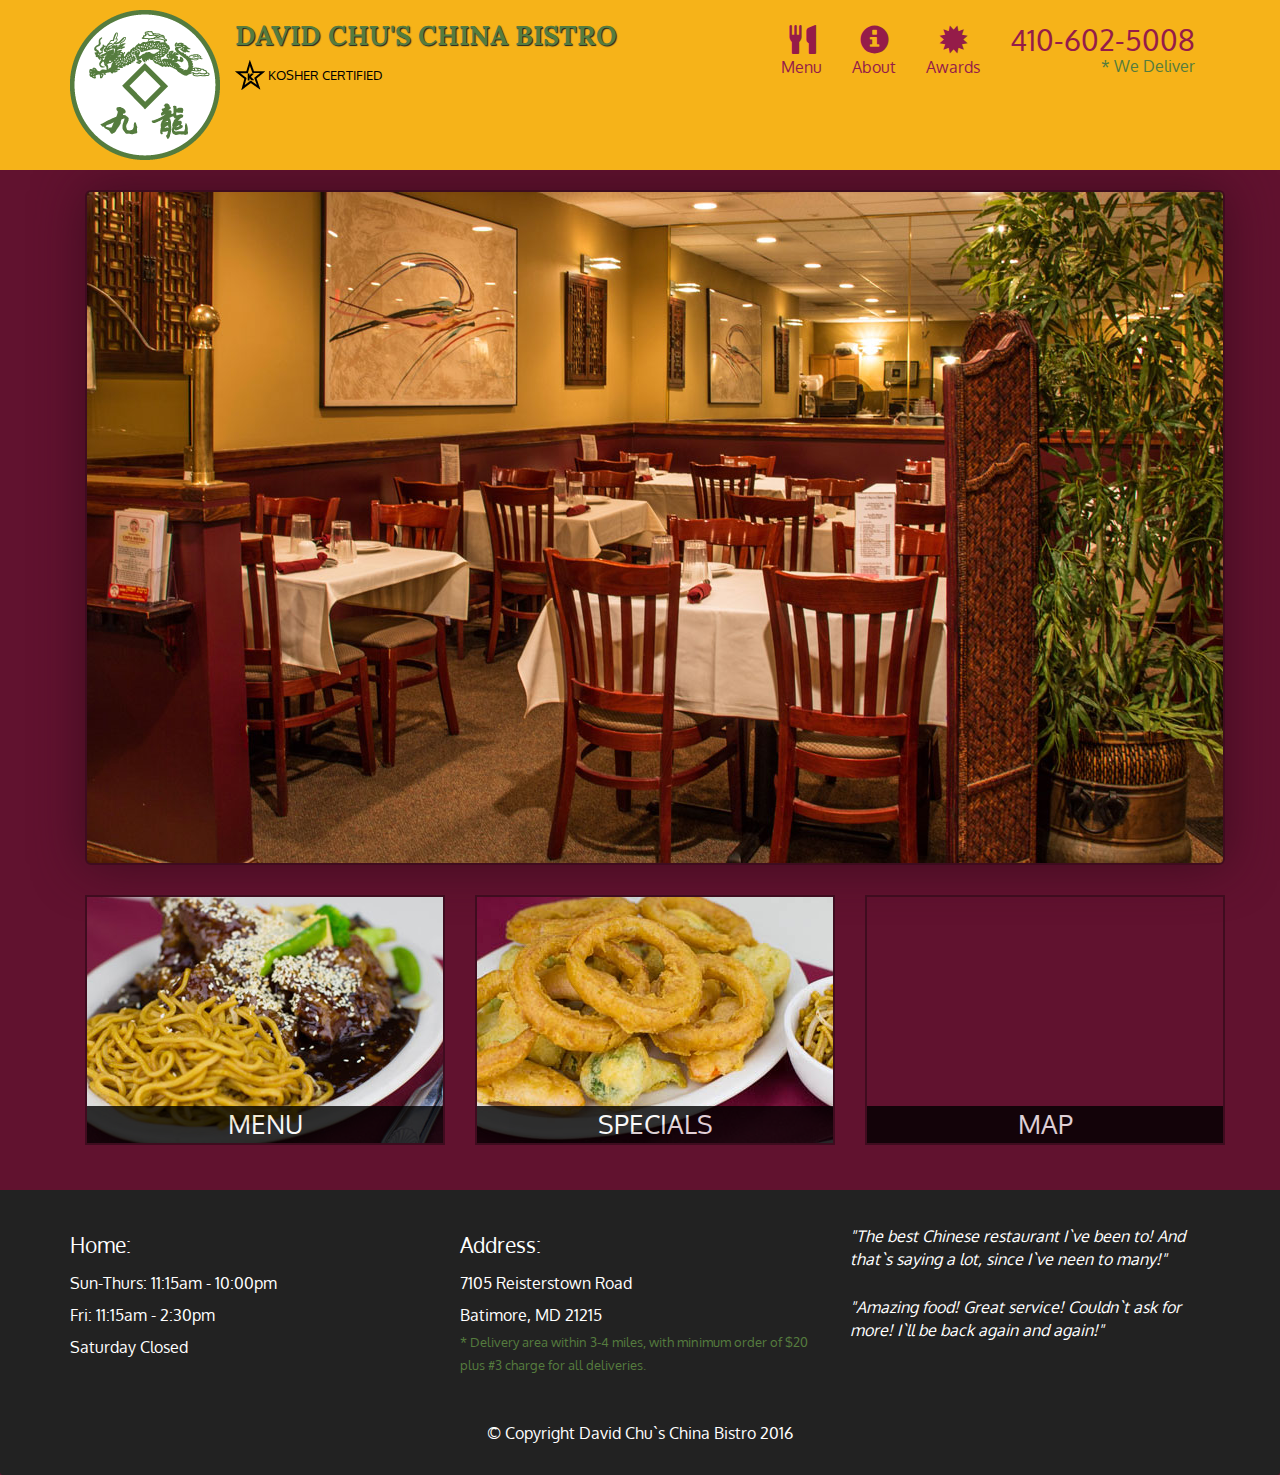
<file: FieldTrip-SPA/index.html>
<!DOCTYPE html>
<html>
    <head>
        <meta charset="utf-8">
        <meta http-equiv="X-UA-Compatible" content="IE=edge">
        <meta name="viewport" content="width=device-width, initial-scale=1">
        <title>David Chu`s China Bistro</title>
        <link href="css/bootstrap.min.css" rel="stylesheet">
        <link href="css/styles.css" rel="stylesheet">
        <link href="https://fonts.googleapis.com/css2?family=Oxygen&display=swap" rel="stylesheet">
        <link href="https://fonts.googleapis.com/css2?family=Lora&display=swap" rel="stylesheet">

    </head>
    <body>
        <header>
            <nav id="header-nav" class="navbar navbar-default">
              <div class="container">
                <div class="navbar-header">
                  <a href="index.html" class="pull-left visible-md visible-lg">
                    <div id="logo-img"></div>
                  </a>
        
                  <div class="navbar-brand">
                    <a href="index.html"><h1>David Chu's China Bistro</h1></a>
                    <p>
                      <img src="images/star-k-logo.png" alt="Kosher certification">
                      <span>Kosher Certified</span>
                    </p>
                  </div>
        
                  <button id="navbarToggle" type="button" class="navbar-toggle collapsed" data-toggle="collapse" data-target="#collapsable-nav" aria-expanded="false">
                    <span class="sr-only">Toggle navigation</span>
                    <span class="icon-bar"></span>
                    <span class="icon-bar"></span>
                    <span class="icon-bar"></span>
                  </button>
                </div>
        
                <div id="collapsable-nav" class="collapse navbar-collapse">
                   <ul id="nav-list" class="nav navbar-nav navbar-right">
                    <li class="visible-xs active">
                      <a href="index.html">
                        <span class="glyphicon glyphicon-home"></span><br class="hidden-xs"> Home</a>
                    </li>
                    <li>
                      <a href="menu-categories.html">
                        <span class="glyphicon glyphicon-cutlery"></span><br class="hidden-xs"> Menu</a>
                    </li>
                    <li>
                      <a href="#">
                        <span class="glyphicon glyphicon-info-sign"></span><br class="hidden-xs"> About</a>
                    </li>
                    <li>
                      <a href="#">
                        <span class="glyphicon glyphicon-certificate"></span><br class="hidden-xs"> Awards</a>
                    </li>
                    <li id="phone" class="hidden-xs">
                      <a href="tel:410-602-5008">
                        <span>410-602-5008</span></a><div>* We Deliver</div>
                    </li>
                  </ul><!-- #nav-list -->
                </div><!-- .collapse .navbar-collapse -->
              </div><!-- .container -->
            </nav><!-- #header-nav -->
          </header>
        <div id="call-btn" class="visible-xs">
            <a class="btn" href="tel:410-602-5008">
                <span class="glyphicon glyphicon-earphone"></span>
                410-602-5008
            </a>
        </div>
        <div id="xs-deliver" class="text-center visible-xs">
            * We Deliver
        </div>
        <!-- End Header -->

        <!-- Main Content -->
        <div id="main-content" class="container"></div>
        <!-- End Main Content -->
        
        <!-- FOOTER -->
        <footer class="panel-footer">
            <div class="container">
                <div class="row">
                    <section id="hours" class="col-sm-4">
                        <span>Home:</span><br>
                        Sun-Thurs: 11:15am - 10:00pm <br>
                        Fri: 11:15am - 2:30pm <br>
                        Saturday Closed
                        <hr class="visible-xs">
                    </section>
                    <section id="address" class="col-sm-4">
                        <span>Address:</span> <br>
                        7105 Reisterstown Road <br>
                        Batimore, MD 21215
                        <p>* Delivery area within 3-4 miles, with minimum order of $20 plus #3 charge for all deliveries.</p>
                        <hr class="visible-xs">
                    </section>
                    <section id="testimonials" class="col-sm-4">
                        <p>&quot;The best Chinese restaurant I`ve been to! And that`s saying a lot, since I`ve neen to many!&quot;</p>
                        <p>&quot;Amazing food! Great service! Couldn`t ask for more! I`ll be back again and again!&quot;</p>
                    </section>
                </div>
                <div class="text-center">&copy; Copyright David Chu`s China Bistro 2016</div>
            </div>
        </footer>
        <!-- END FOOTER -->
        <!-- Scripts -->
        <script src="js/jquery-2.1.4.min.js"></script>
        <script src="js/bootstrap.min.js"></script>
        <script src="js/ajax-utils.js"></script>
        <script src="js/script.js"></script>
    </body>
</html>
</file>
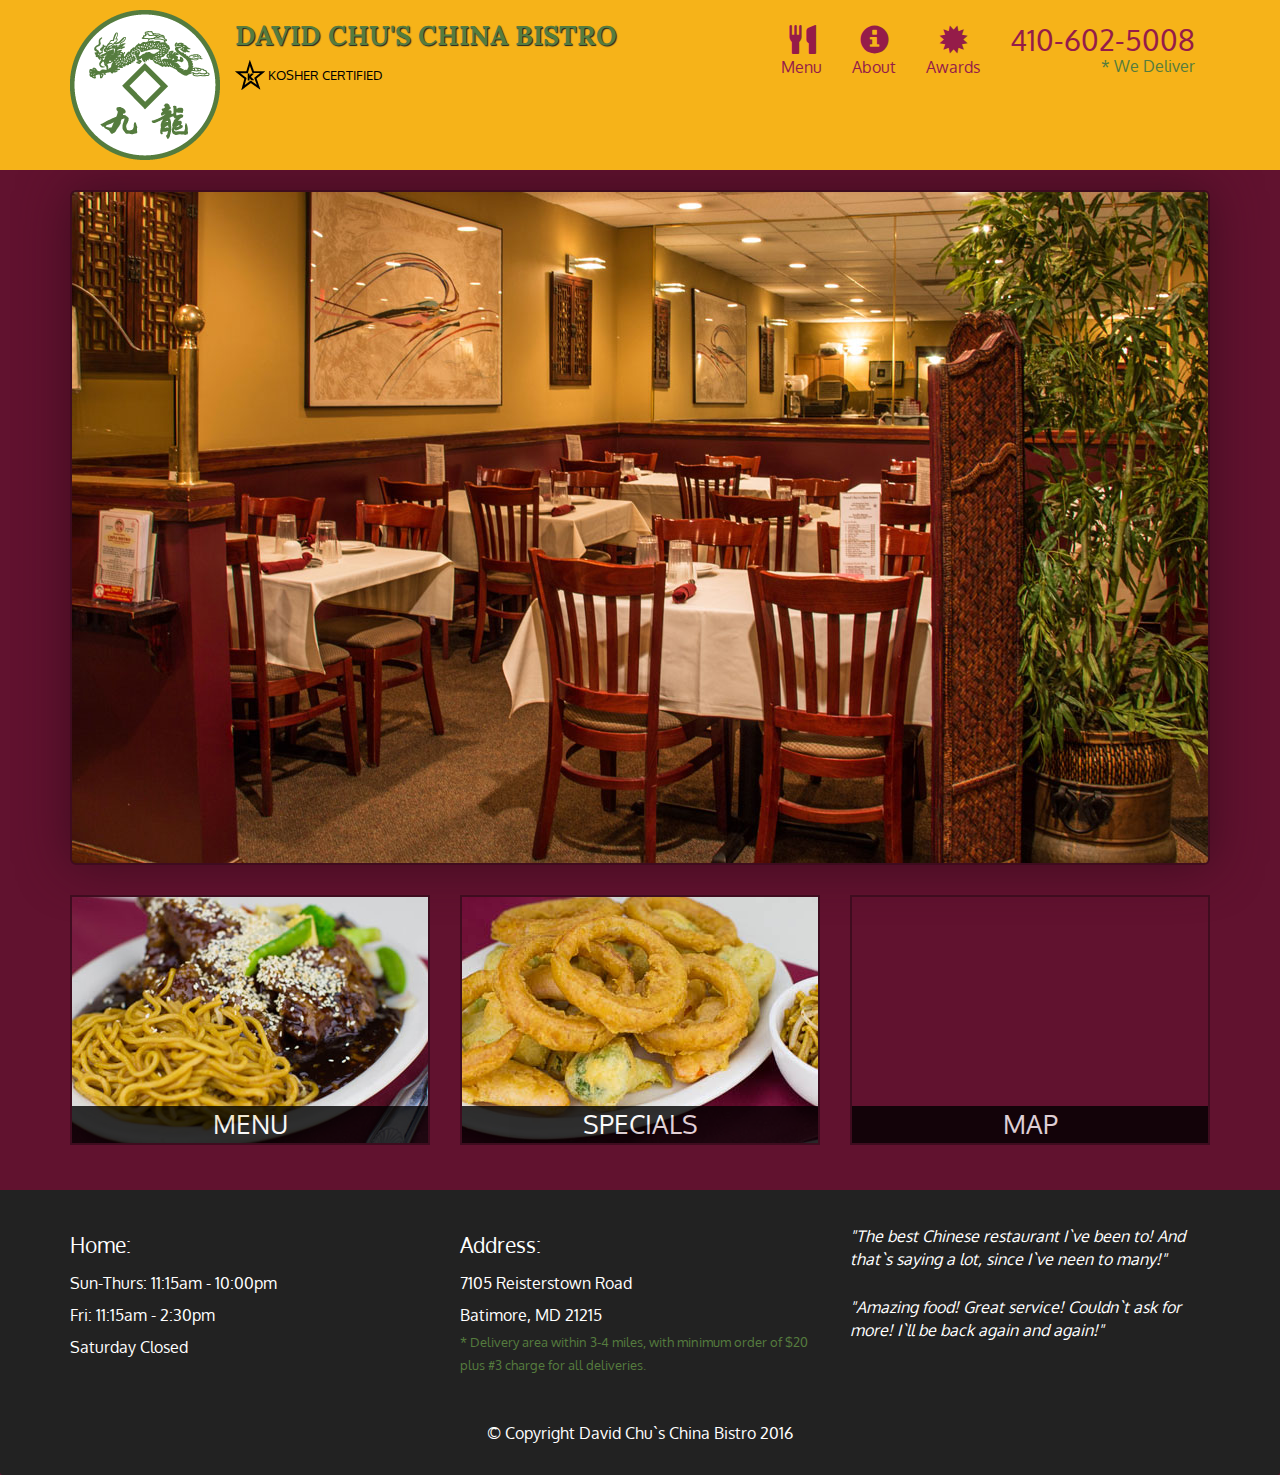
<file: FieldTrip/index.html>
<!DOCTYPE html>
<html>
    <head>
        <meta charset="utf-8">
        <meta http-equiv="X-UA-Compatible" content="IE=edge">
        <meta name="viewport" content="width=device-width, initial-scale=1">
        <title>David Chu`s China Bistro</title>
        <link href="css/bootstrap.min.css" rel="stylesheet">
        <link href="css/styles.css" rel="stylesheet">
        <link href="https://fonts.googleapis.com/css2?family=Oxygen&display=swap" rel="stylesheet">
        <link href="https://fonts.googleapis.com/css2?family=Lora&display=swap" rel="stylesheet">

    </head>
    <body>
        <header>
            <nav id="header-nav" class="navbar navbar-default">
              <div class="container">
                <div class="navbar-header">
                  <a href="index.html" class="pull-left visible-md visible-lg">
                    <div id="logo-img"></div>
                  </a>
        
                  <div class="navbar-brand">
                    <a href="index.html"><h1>David Chu's China Bistro</h1></a>
                    <p>
                      <img src="images/star-k-logo.png" alt="Kosher certification">
                      <span>Kosher Certified</span>
                    </p>
                  </div>
        
                  <button id="navbarToggle" type="button" class="navbar-toggle collapsed" data-toggle="collapse" data-target="#collapsable-nav" aria-expanded="false">
                    <span class="sr-only">Toggle navigation</span>
                    <span class="icon-bar"></span>
                    <span class="icon-bar"></span>
                    <span class="icon-bar"></span>
                  </button>
                </div>
        
                <div id="collapsable-nav" class="collapse navbar-collapse">
                   <ul id="nav-list" class="nav navbar-nav navbar-right">
                    <li class="visible-xs active">
                      <a href="index.html">
                        <span class="glyphicon glyphicon-home"></span><br class="hidden-xs"> Home</a>
                    </li>
                    <li>
                      <a href="menu-categories.html">
                        <span class="glyphicon glyphicon-cutlery"></span><br class="hidden-xs"> Menu</a>
                    </li>
                    <li>
                      <a href="#">
                        <span class="glyphicon glyphicon-info-sign"></span><br class="hidden-xs"> About</a>
                    </li>
                    <li>
                      <a href="#">
                        <span class="glyphicon glyphicon-certificate"></span><br class="hidden-xs"> Awards</a>
                    </li>
                    <li id="phone" class="hidden-xs">
                      <a href="tel:410-602-5008">
                        <span>410-602-5008</span></a><div>* We Deliver</div>
                    </li>
                  </ul><!-- #nav-list -->
                </div><!-- .collapse .navbar-collapse -->
              </div><!-- .container -->
            </nav><!-- #header-nav -->
          </header>
        <div id="call-btn" class="visible-xs">
            <a class="btn" href="tel:410-602-5008">
                <span class="glyphicon glyphicon-earphone"></span>
                410-602-5008
            </a>
        </div>
        <div id="xs-deliver" class="text-center visible-xs">
            * We Deliver
        </div>
        <!-- End Header -->
        <!-- HOME PAGE -->
        <div id="main-content" class="container">
            <div class="jumbotron">
                <img src="images/jumbotron_768.jpg" alt="Picture of restaurant" class="img-responsive visible-xs">
            </div>

            <div class="row" id="home-tiles">
                <div class="col-md-4 col-sm-6 col-xs-12">
                    <a href="menu-categories.html">
                        <div id="menu-tile">
                            <span>Menu</span>
                        </div>
                    </a>
                </div>
                <div class="col-md-4 col-sm-6 col-xs-12">
                    <a href="single-category.html">
                        <div id="specials-tile">
                            <span>Specials</span>
                        </div>
                    </a>
                </div>
                <div class="col-md-4 col-sm-12 col-xs-12">
                    <a href="https://goo.gl/maps/8LwWNCUbVGg2uQcR8" target="_blank">
                        <div id="map-tile">
                            <iframe src="https://www.google.com/maps/embed?pb=!1m18!1m12!1m3!1d12338.70103994156!2d-76.72044286648301!3d39.36358997202102!2m3!1f0!2f0!3f0!3m2!1i1024!2i768!4f13.1!3m3!1m2!1s0x89c81a14e7817803%3A0xab20a0e99daa17ea!2sDavid%20Chu&#39;s%20China%20Bistro!5e0!3m2!1sen!2seg!4v1665821299400!5m2!1sen!2seg" width="100%" height="250" style="border:0;" allowfullscreen="" loading="lazy" referrerpolicy="no-referrer-when-downgrade"></iframe>
                            <span>Map</span>
                        </div>
                    </a>
                </div>
            </div>
        </div>
        <!-- END HOME PAGE -->
        <!-- FOOTER -->
        <footer class="panel-footer">
            <div class="container">
                <div class="row">
                    <section id="hours" class="col-sm-4">
                        <span>Home:</span><br>
                        Sun-Thurs: 11:15am - 10:00pm <br>
                        Fri: 11:15am - 2:30pm <br>
                        Saturday Closed
                        <hr class="visible-xs">
                    </section>
                    <section id="address" class="col-sm-4">
                        <span>Address:</span> <br>
                        7105 Reisterstown Road <br>
                        Batimore, MD 21215
                        <p>* Delivery area within 3-4 miles, with minimum order of $20 plus #3 charge for all deliveries.</p>
                        <hr class="visible-xs">
                    </section>
                    <section id="testimonials" class="col-sm-4">
                        <p>&quot;The best Chinese restaurant I`ve been to! And that`s saying a lot, since I`ve neen to many!&quot;</p>
                        <p>&quot;Amazing food! Great service! Couldn`t ask for more! I`ll be back again and again!&quot;</p>
                    </section>
                </div>
                <div class="text-center">&copy; Copyright David Chu`s China Bistro 2016</div>
            </div>
        </footer>
        <!-- END FOOTER -->
        <!-- Scripts -->
        <script src="js/jquery-2.1.4.min.js"></script>
  <script src="js/bootstrap.min.js"></script>
  <script src="js/script.js"></script>
    </body>
</html>
</file>
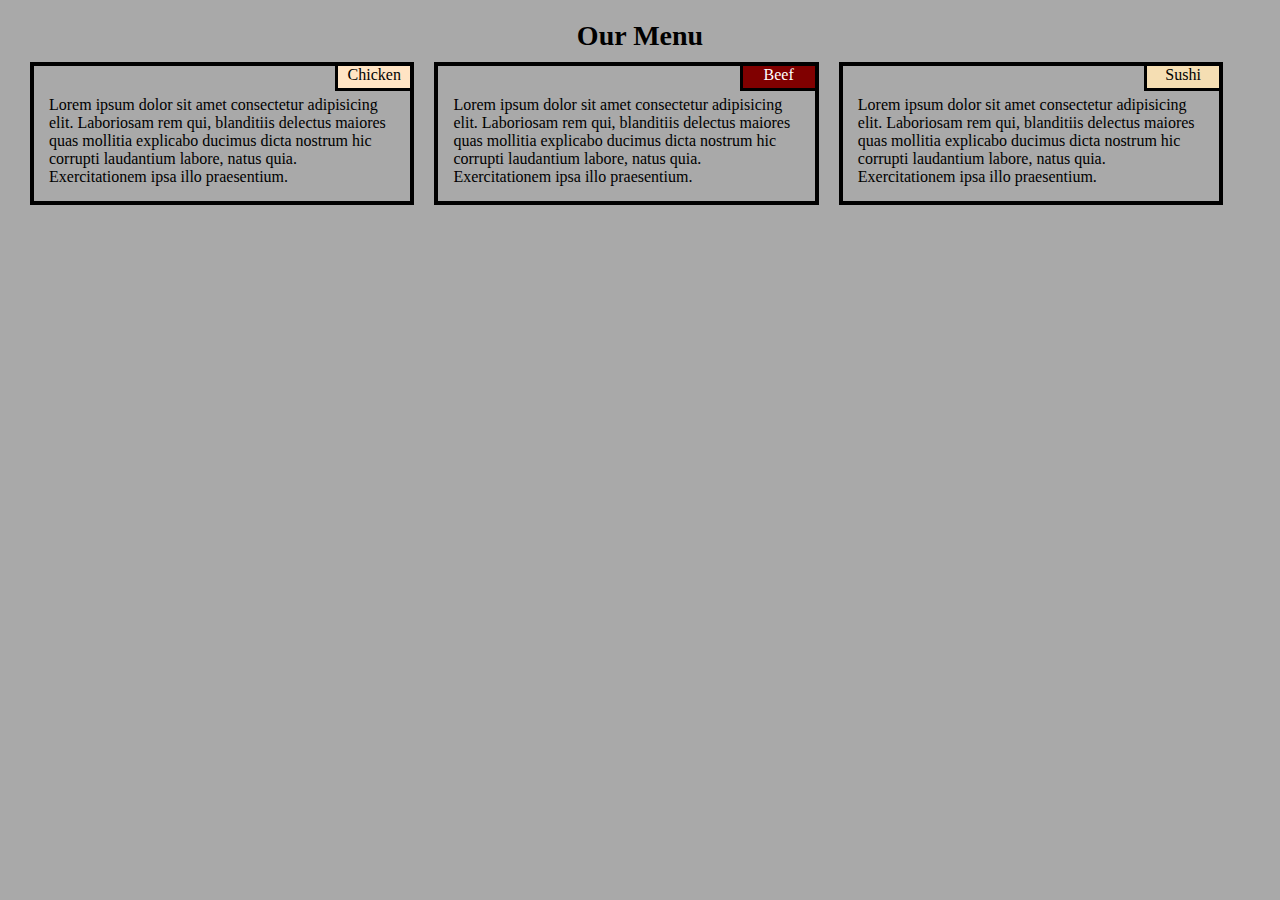
<file: Module2-Solution/index.html>
<!DOCTYPE html>
<html>
    <head>
        <title>Module Two Sol.</title>
        <link href="css/MyStyle.css" rel="stylesheet">

    </head>
    <body>
        <h1>Our Menu</h1>
        <div id="St" class="col-lg-4 col-md-6 col-sm-12">
            <div id="T1" class="SectionTag">Chicken</div>
            <div>Lorem ipsum dolor sit amet consectetur adipisicing elit. Laboriosam rem qui, blanditiis delectus maiores quas mollitia explicabo ducimus dicta nostrum hic corrupti laudantium labore, natus quia. Exercitationem ipsa illo praesentium.</div>
        </div>
        <div id="Nd" class="col-lg-4 col-md-6 col-sm-12">
            <div id="T2" class="SectionTag">Beef</div>
            <div>Lorem ipsum dolor sit amet consectetur adipisicing elit. Laboriosam rem qui, blanditiis delectus maiores quas mollitia explicabo ducimus dicta nostrum hic corrupti laudantium labore, natus quia. Exercitationem ipsa illo praesentium.</div>
        </div>
        <div id="Rd" class="col-lg-4 col-md-12 col-sm-12">
            <div id="T3" class="SectionTag">Sushi</div>
            <div>Lorem ipsum dolor sit amet consectetur adipisicing elit. Laboriosam rem qui, blanditiis delectus maiores quas mollitia explicabo ducimus dicta nostrum hic corrupti laudantium labore, natus quia. Exercitationem ipsa illo praesentium.</div>
        </div>
    </body>
</html>
</file>
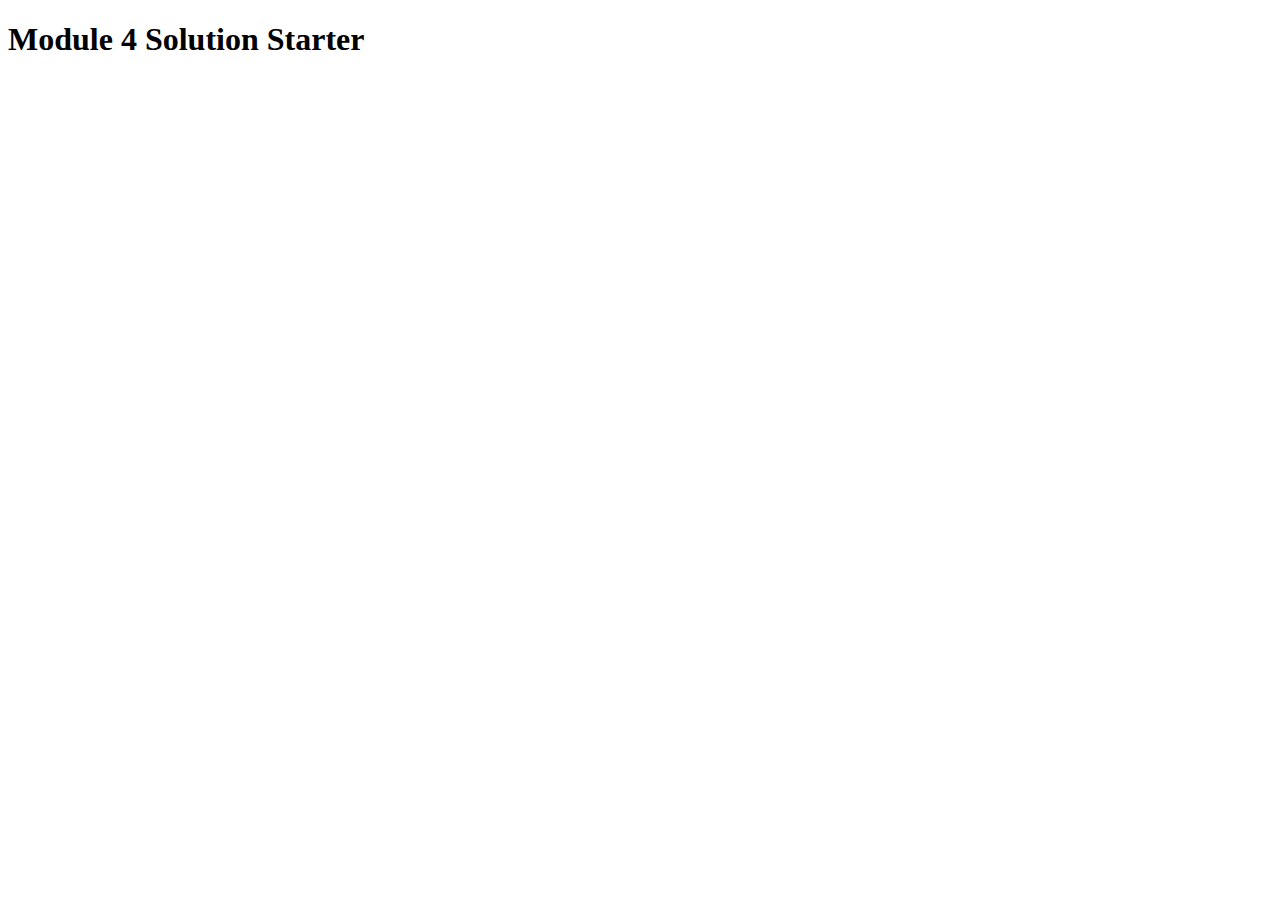
<file: Module4-Solution-Easy/index.html>
<!DOCTYPE html>
<html>
<head>
  <meta charset="utf-8">
  <title>Module 4 Solution Starter</title>
  <script src="SpeakHello.js"></script>
  <script src="SpeakGoodBye.js"></script>
  <script src="script.js"></script>
</head>
<body>
  <h1>Module 4 Solution Starter</h1>
</body>
</html>
</file>
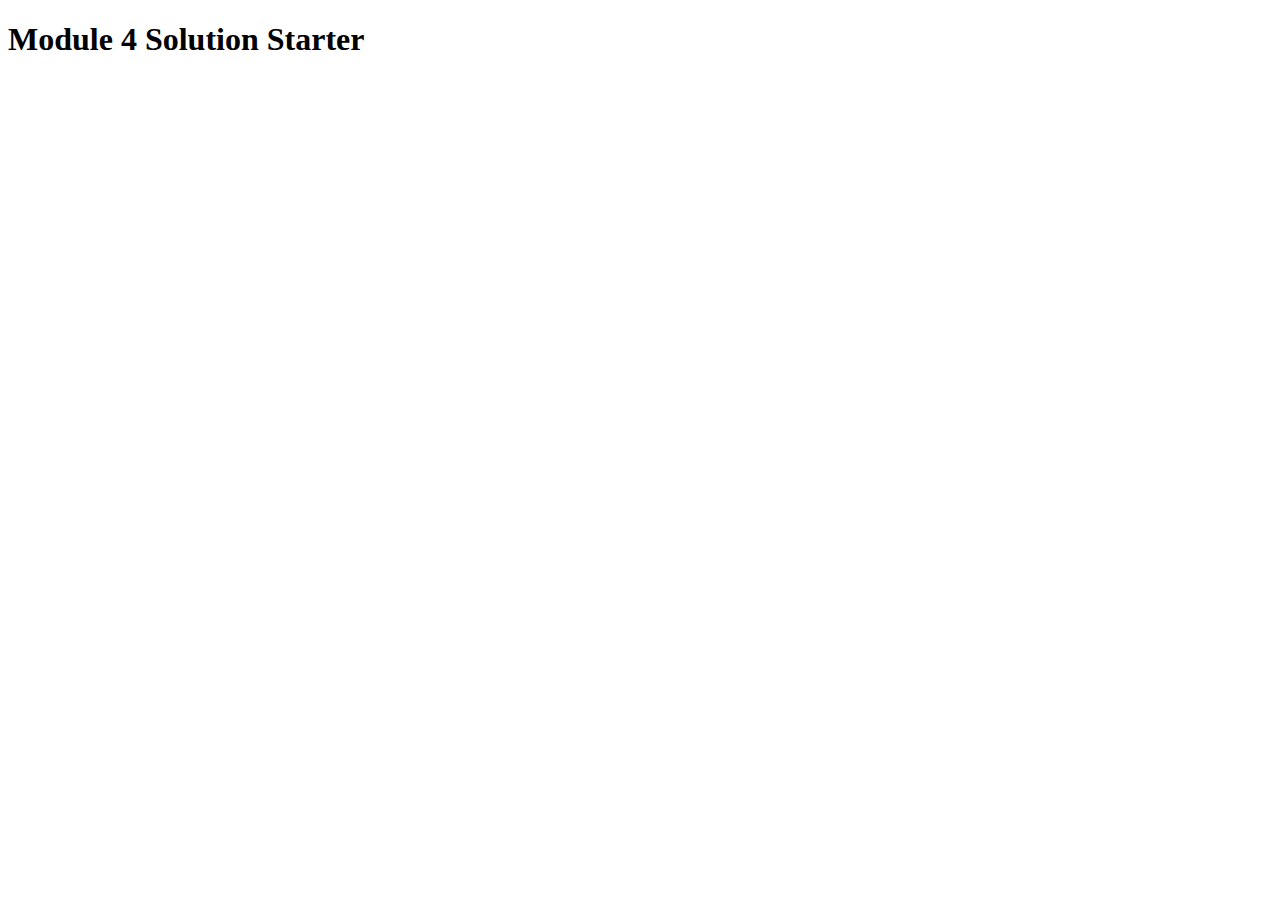
<file: Module4-Solution-Hard/index.html>
<!DOCTYPE html>
<html>
<head>
  <meta charset="utf-8">
  <title>Module 4 Solution Starter</title>
  <script>
    var names = []; // DO NOT REMOVE
  </script>
  <script src="SpeakHello.js"></script>
  <script src="SpeakGoodBye.js"></script>
  <script src="script.js"></script>
</head>
<body>
  <h1>Module 4 Solution Starter</h1>
</body>
</html>
</file>
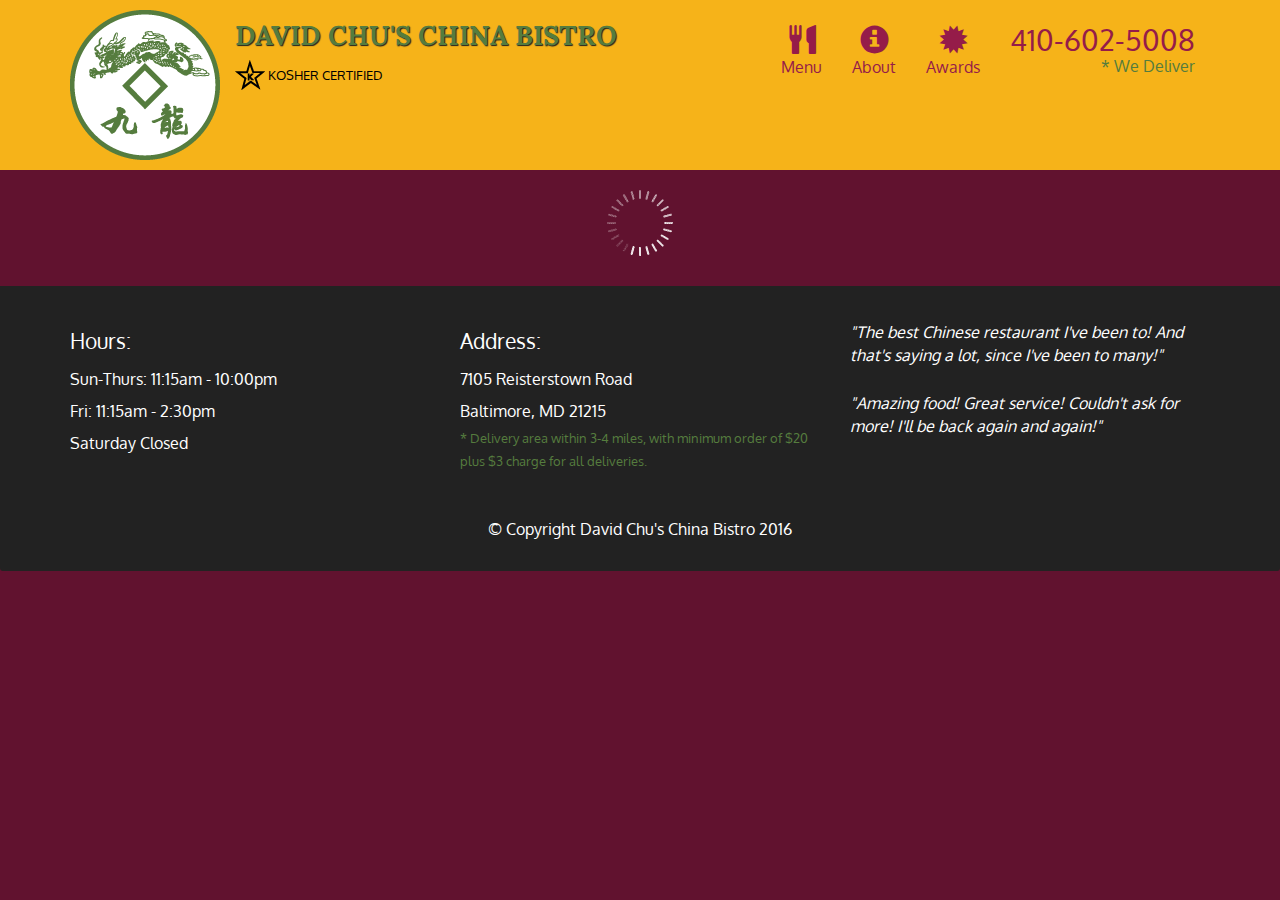
<file: Module5-Solution/index.html>
<!doctype html>
<html lang="en">
  <head>
    <meta charset="utf-8">
    <meta http-equiv="X-UA-Compatible" content="IE=edge">
    <meta name="viewport" content="width=device-width, initial-scale=1">
    <title>David Chu's China Bistro</title>
    <link rel="stylesheet" href="css/bootstrap.min.css">
    <link rel="stylesheet" href="css/styles.css">
    <link href='https://fonts.googleapis.com/css?family=Oxygen:400,300,700' rel='stylesheet' type='text/css'>
    <link href='https://fonts.googleapis.com/css?family=Lora' rel='stylesheet' type='text/css'>
  </head>
<body>
  <header>
    <nav id="header-nav" class="navbar navbar-default">
      <div class="container">
        <div class="navbar-header">
          <a href="index.html" class="pull-left visible-md visible-lg">
            <div id="logo-img" alt="Logo image"></div>
          </a>

          <div class="navbar-brand">
            <a href="index.html"><h1>David Chu's China Bistro</h1></a>
            <p>
              <img src="images/star-k-logo.png" alt="Kosher certification">
              <span>Kosher Certified</span>
            </p>
          </div>

          <button id="navbarToggle" type="button" class="navbar-toggle collapsed" data-toggle="collapse" data-target="#collapsable-nav" aria-expanded="false">
            <span class="sr-only">Toggle navigation</span>
            <span class="icon-bar"></span>
            <span class="icon-bar"></span>
            <span class="icon-bar"></span>
          </button>
        </div>
        
        <div id="collapsable-nav" class="collapse navbar-collapse">
           <ul id="nav-list" class="nav navbar-nav navbar-right">
            <li id="navHomeButton" class="visible-xs active">
              <a href="index.html">
                <span class="glyphicon glyphicon-home"></span> Home</a>
            </li>
            <li id="navMenuButton">
              <a href="#" onclick="$dc.loadMenuCategories();">
                <span class="glyphicon glyphicon-cutlery"></span><br class="hidden-xs"> Menu</a>
            </li>
            <li>
              <a href="#">
                <span class="glyphicon glyphicon-info-sign"></span><br class="hidden-xs"> About</a>
            </li>
            <li>
              <a href="#">
                <span class="glyphicon glyphicon-certificate"></span><br class="hidden-xs"> Awards</a>
            </li>
            <li id="phone" class="hidden-xs">
              <a href="tel:410-602-5008">
                <span>410-602-5008</span></a><div>* We Deliver</div>
            </li>
          </ul><!-- #nav-list -->
        </div><!-- .collapse .navbar-collapse -->
      </div><!-- .container -->
    </nav><!-- #header-nav -->
  </header>

  <div id="call-btn" class="visible-xs">
    <a class="btn" href="tel:410-602-5008">
    <span class="glyphicon glyphicon-earphone"></span>
    410-602-5008
    </a>
  </div>
  <div id="xs-deliver" class="text-center visible-xs">* We Deliver</div>

  <div id="main-content" class="container"></div>

  <footer class="panel-footer">
    <div class="container">
      <div class="row">
        <section id="hours" class="col-sm-4">
          <span>Hours:</span><br>
          Sun-Thurs: 11:15am - 10:00pm<br>
          Fri: 11:15am - 2:30pm<br>
          Saturday Closed
          <hr class="visible-xs">
        </section>
        <section id="address" class="col-sm-4">
          <span>Address:</span><br>
          7105 Reisterstown Road<br>
          Baltimore, MD 21215
          <p>* Delivery area within 3-4 miles, with minimum order of $20 plus $3 charge for all deliveries.</p>
          <hr class="visible-xs">
        </section>
        <section id="testimonials" class="col-sm-4">
          <p>"The best Chinese restaurant I've been to! And that's saying a lot, since I've been to many!"</p>
          <p>"Amazing food! Great service! Couldn't ask for more! I'll be back again and again!"</p>
        </section>
      </div>
      <div class="text-center">&copy; Copyright David Chu's China Bistro 2016</div>
    </div>
  </footer>

  <!-- jQuery (Bootstrap JS plugins depend on it) -->
  <script src="js/jquery-2.1.4.min.js"></script>
  <script src="js/bootstrap.min.js"></script>
  <script src="js/ajax-utils.js"></script>
  <script src="js/script.js"></script>
</body>
</html>
</file>
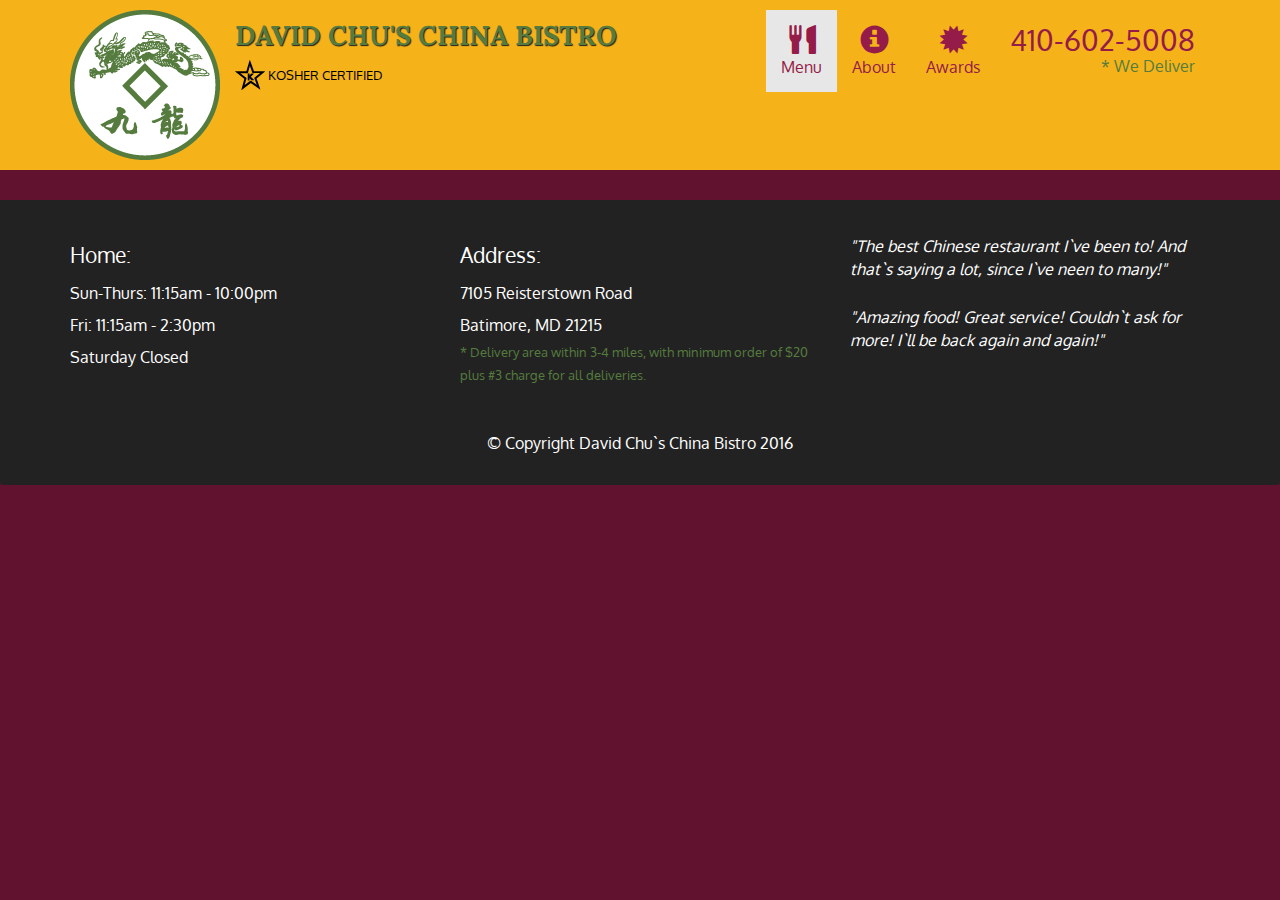
<file: FieldTrip-SPA/menu-categories.html>
<!DOCTYPE html>
<html>
    <head>
        <meta charset="utf-8">
        <meta http-equiv="X-UA-Compatible" content="IE=edge">
        <meta name="viewport" content="width=device-width, initial-scale=1">
        <title>David Chu`s China Bistro</title>
        <link href="css/bootstrap.min.css" rel="stylesheet">
        <link href="css/styles.css" rel="stylesheet">
        <link href="https://fonts.googleapis.com/css2?family=Oxygen&display=swap" rel="stylesheet">
        <link href="https://fonts.googleapis.com/css2?family=Lora&display=swap" rel="stylesheet">

    </head>
    <body>
        <header>
            <nav id="header-nav" class="navbar navbar-default">
              <div class="container">
                <div class="navbar-header">
                  <a href="index.html" class="pull-left visible-md visible-lg">
                    <div id="logo-img"></div>
                  </a>
        
                  <div class="navbar-brand">
                    <a href="index.html"><h1>David Chu's China Bistro</h1></a>
                    <p>
                      <img src="images/star-k-logo.png" alt="Kosher certification">
                      <span>Kosher Certified</span>
                    </p>
                  </div>
        
                  <button id="navbarToggle" type="button" class="navbar-toggle collapsed" data-toggle="collapse" data-target="#collapsable-nav" aria-expanded="false">
                    <span class="sr-only">Toggle navigation</span>
                    <span class="icon-bar"></span>
                    <span class="icon-bar"></span>
                    <span class="icon-bar"></span>
                  </button>
                </div>
        
                <div id="collapsable-nav" class="collapse navbar-collapse">
                   <ul id="nav-list" class="nav navbar-nav navbar-right">
                    <li class="visible-xs">
                      <a href="index.html">
                        <span class="glyphicon glyphicon-home"></span><br class="hidden-xs"> Home</a>
                    </li>
                    <li class="active">
                      <a href="menu-categories.html">
                        <span class="glyphicon glyphicon-cutlery"></span><br class="hidden-xs"> Menu</a>
                    </li>
                    <li>
                      <a href="#">
                        <span class="glyphicon glyphicon-info-sign"></span><br class="hidden-xs"> About</a>
                    </li>
                    <li>
                      <a href="#">
                        <span class="glyphicon glyphicon-certificate"></span><br class="hidden-xs"> Awards</a>
                    </li>
                    <li id="phone" class="hidden-xs">
                      <a href="tel:410-602-5008">
                        <span>410-602-5008</span></a><div>* We Deliver</div>
                    </li>
                  </ul><!-- #nav-list -->
                </div><!-- .collapse .navbar-collapse -->
              </div><!-- .container -->
            </nav><!-- #header-nav -->
          </header>
        <div id="call-btn" class="visible-xs">
            <a class="btn" href="tel:410-602-5008">
                <span class="glyphicon glyphicon-earphone"></span>
                410-602-5008
            </a>
        </div>
        <div id="xs-deliver" class="text-center visible-xs">
            * We Deliver
        </div>
        <!-- End Header -->
        
        <!-- FOOTER -->
        <footer class="panel-footer">
            <div class="container">
                <div class="row">
                    <section id="hours" class="col-sm-4">
                        <span>Home:</span><br>
                        Sun-Thurs: 11:15am - 10:00pm <br>
                        Fri: 11:15am - 2:30pm <br>
                        Saturday Closed
                        <hr class="visible-xs">
                    </section>
                    <section id="address" class="col-sm-4">
                        <span>Address:</span> <br>
                        7105 Reisterstown Road <br>
                        Batimore, MD 21215
                        <p>* Delivery area within 3-4 miles, with minimum order of $20 plus #3 charge for all deliveries.</p>
                        <hr class="visible-xs">
                    </section>
                    <section id="testimonials" class="col-sm-4">
                        <p>&quot;The best Chinese restaurant I`ve been to! And that`s saying a lot, since I`ve neen to many!&quot;</p>
                        <p>&quot;Amazing food! Great service! Couldn`t ask for more! I`ll be back again and again!&quot;</p>
                    </section>
                </div>
                <div class="text-center">&copy; Copyright David Chu`s China Bistro 2016</div>
            </div>
        </footer>
        <!-- END FOOTER -->
        <!-- Scripts -->
        <script src="js/jquery-2.1.4.min.js"></script>
  <script src="js/bootstrap.min.js"></script>
  <script src="js/script.js"></script>
    </body>
</html>
</file>
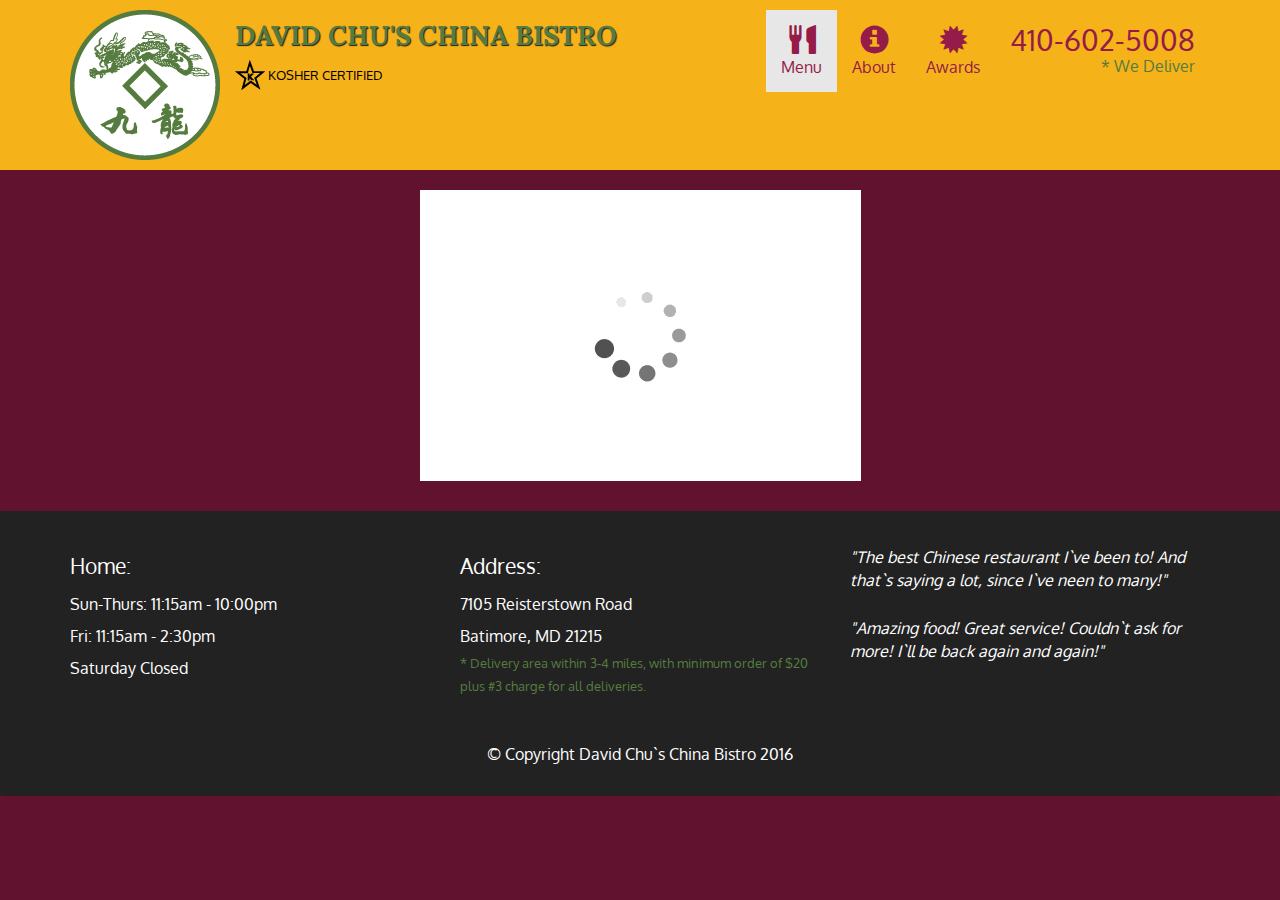
<file: FieldTrip-SPA/single-category.html>
<!DOCTYPE html>
<html>
    <head>
        <meta charset="utf-8">
        <meta http-equiv="X-UA-Compatible" content="IE=edge">
        <meta name="viewport" content="width=device-width, initial-scale=1">
        <title>David Chu`s China Bistro</title>
        <link href="css/bootstrap.min.css" rel="stylesheet">
        <link href="css/styles.css" rel="stylesheet">
        <link href="https://fonts.googleapis.com/css2?family=Oxygen&display=swap" rel="stylesheet">
        <link href="https://fonts.googleapis.com/css2?family=Lora&display=swap" rel="stylesheet">

    </head>
    <body>
        <header>
            <nav id="header-nav" class="navbar navbar-default">
              <div class="container">
                <div class="navbar-header">
                  <a href="index.html" class="pull-left visible-md visible-lg">
                    <div id="logo-img"></div>
                  </a>
        
                  <div class="navbar-brand">
                    <a href="index.html"><h1>David Chu's China Bistro</h1></a>
                    <p>
                      <img src="images/star-k-logo.png" alt="Kosher certification">
                      <span>Kosher Certified</span>
                    </p>
                  </div>
        
                  <button id="navbarToggle" type="button" class="navbar-toggle collapsed" data-toggle="collapse" data-target="#collapsable-nav" aria-expanded="false">
                    <span class="sr-only">Toggle navigation</span>
                    <span class="icon-bar"></span>
                    <span class="icon-bar"></span>
                    <span class="icon-bar"></span>
                  </button>
                </div>
        
                <div id="collapsable-nav" class="collapse navbar-collapse">
                   <ul id="nav-list" class="nav navbar-nav navbar-right">
                    <li class="visible-xs">
                      <a href="index.html">
                        <span class="glyphicon glyphicon-home"></span><br class="hidden-xs"> Home</a>
                    </li>
                    <li class="active">
                      <a href="menu-categories.html">
                        <span class="glyphicon glyphicon-cutlery"></span><br class="hidden-xs"> Menu</a>
                    </li>
                    <li>
                      <a href="#">
                        <span class="glyphicon glyphicon-info-sign"></span><br class="hidden-xs"> About</a>
                    </li>
                    <li>
                      <a href="#">
                        <span class="glyphicon glyphicon-certificate"></span><br class="hidden-xs"> Awards</a>
                    </li>
                    <li id="phone" class="hidden-xs">
                      <a href="tel:410-602-5008">
                        <span>410-602-5008</span></a><div>* We Deliver</div>
                    </li>
                  </ul><!-- #nav-list -->
                </div><!-- .collapse .navbar-collapse -->
              </div><!-- .container -->
            </nav><!-- #header-nav -->
          </header>
        <div id="call-btn" class="visible-xs">
            <a class="btn" href="tel:410-602-5008">
                <span class="glyphicon glyphicon-earphone"></span>
                410-602-5008
            </a>
        </div>
        <div id="xs-deliver" class="text-center visible-xs">
            * We Deliver
        </div>
        <!-- End Header -->
        <!-- HOME PAGE -->
        <div id="main-content" class="container">
          <h2 id="menu-categories-title" class="text-center">
            Lunch Menu
          </h2>
          <div class="text-center">
            Lunch will not served until after 1pm.
          </div>
          <section class="row">
            <div class="menu-item-tile col-md-6">
              <div class="row">
                <div class="col-sm-5">
                  <div class="menu-item-photo">
                    <div>D01</div>
                    <img class="img-responsive" src="images/menu/B/B-1.jpg" alt="Item" width="250" height="150">
                  </div>
                  <div class="menu-item-price">$10.95 <span>(pint)</span> $14.95 <span>(quart)</span></div>
                </div>
                <div class="menu-item-discription col-sm-7">
                  <h3 class="menu-item-title">Veal With Mixed Vegetables</h3>
                  <p class="menu-item-details">Lorem ipsum, dolor sit amet consectetur adipisicing elit. Expedita a necessitatibus earum placeat error accusamus quas eaque, in voluptate dolor modi eum vitae, voluptates suscipit! Aspernatur aliquid officiis magni quisquam.</p>
                </div>
              </div>
              <hr class="visible-xs">
            </div>

            <div class="menu-item-tile col-md-6">
              <div class="row">
                <div class="col-sm-5">
                  <div class="menu-item-photo">
                    <div>D02</div>
                    <img class="img-responsive" src="images/menu/B/B-1.jpg" alt="Item" width="250" height="150">
                  </div>
                  <div class="menu-item-price">$10.95 <span>(pint)</span> $14.95 <span>(quart)</span></div>
                </div>
                <div class="menu-item-discription col-sm-7">
                  <h3 class="menu-item-title">Veal With Mixed Vegetables</h3>
                  <p class="menu-item-details">Lorem ipsum, dolor sit amet consectetur adipisicing elit. Expedita a necessitatibus earum placeat error accusamus quas eaque, in voluptate dolor modi eum vitae, voluptates suscipit! Aspernatur aliquid officiis magni quisquam.</p>
                </div>
              </div>
              <hr class="visible-xs">
            </div>
            
            <div class="clearfix visible-md-block visisble-lg-block"></div>

            <div class="menu-item-tile col-md-6">
              <div class="row">
                <div class="col-sm-5">
                  <div class="menu-item-photo">
                    <div>D03</div>
                    <img class="img-responsive" src="images/menu/B/B-1.jpg" alt="Item" width="250" height="150">
                  </div>
                  <div class="menu-item-price">$10.95 <span>(pint)</span> $14.95 <span>(quart)</span></div>
                </div>
                <div class="menu-item-discription col-sm-7">
                  <h3 class="menu-item-title">Veal With Mixed Vegetables</h3>
                  <p class="menu-item-details">Lorem ipsum, dolor sit amet consectetur adipisicing elit. Expedita a necessitatibus earum placeat error accusamus quas eaque, in voluptate dolor modi eum vitae, voluptates suscipit! Aspernatur aliquid officiis magni quisquam.</p>
                </div>
              </div>
              <hr class="visible-xs">
            </div>
            <div class="menu-item-tile col-md-6">
              <div class="row">
                <div class="col-sm-5">
                  <div class="menu-item-photo">
                    <div>D04</div>
                    <img class="img-responsive" src="images/menu/B/B-1.jpg" alt="Item" width="250" height="150">
                  </div>
                  <div class="menu-item-price">$10.95 <span>(pint)</span> $14.95 <span>(quart)</span></div>
                </div>
                <div class="menu-item-discription col-sm-7">
                  <h3 class="menu-item-title">Veal With Mixed Vegetables</h3>
                  <p class="menu-item-details">Lorem ipsum, dolor sit amet consectetur adipisicing elit. Expedita a necessitatibus earum placeat error accusamus quas eaque, in voluptate dolor modi eum vitae, voluptates suscipit! Aspernatur aliquid officiis magni quisquam.</p>
                </div>
              </div>
              <hr class="visible-xs">
            </div>
            <div class="clearfix visible-md-block visisble-lg-block"></div>


            <div class="menu-item-tile col-md-6">
              <div class="row">
                <div class="col-sm-5">
                  <div class="menu-item-photo">
                    <div>D05</div>
                    <img class="img-responsive" src="images/menu/B/B-1.jpg" alt="Item" width="250" height="150">
                  </div>
                  <div class="menu-item-price">$10.95 <span>(pint)</span> $14.95 <span>(quart)</span></div>
                </div>
                <div class="menu-item-discription col-sm-7">
                  <h3 class="menu-item-title">Veal With Mixed Vegetables</h3>
                  <p class="menu-item-details">Lorem ipsum, dolor sit amet consectetur adipisicing elit. Expedita a necessitatibus earum placeat error accusamus quas eaque, in voluptate dolor modi eum vitae, voluptates suscipit! Aspernatur aliquid officiis magni quisquam.</p>
                </div>
              </div>
              <hr class="visible-xs">
            </div>
            <div class="menu-item-tile col-md-6">
              <div class="row">
                <div class="col-sm-5">
                  <div class="menu-item-photo">
                    <div>D06</div>
                    <img class="img-responsive" src="images/menu/B/B-1.jpg" alt="Item" width="250" height="150">
                  </div>
                  <div class="menu-item-price">$10.95 <span>(pint)</span> $14.95 <span>(quart)</span></div>
                </div>
                <div class="menu-item-discription col-sm-7">
                  <h3 class="menu-item-title">Veal With Mixed Vegetables</h3>
                  <p class="menu-item-details">Lorem ipsum, dolor sit amet consectetur adipisicing elit. Expedita a necessitatibus earum placeat error accusamus quas eaque, in voluptate dolor modi eum vitae, voluptates suscipit! Aspernatur aliquid officiis magni quisquam.</p>
                </div>
              </div>
              <hr class="visible-xs">
            </div>
            <div class="clearfix visible-md-block visisble-lg-block"></div>
            <!--*************************************-->
          </section>
        </div>
        <!-- END HOME PAGE -->
        <!-- FOOTER -->
        <footer class="panel-footer">
            <div class="container">
                <div class="row">
                    <section id="hours" class="col-sm-4">
                        <span>Home:</span><br>
                        Sun-Thurs: 11:15am - 10:00pm <br>
                        Fri: 11:15am - 2:30pm <br>
                        Saturday Closed
                        <hr class="visible-xs">
                    </section>
                    <section id="address" class="col-sm-4">
                        <span>Address:</span> <br>
                        7105 Reisterstown Road <br>
                        Batimore, MD 21215
                        <p>* Delivery area within 3-4 miles, with minimum order of $20 plus #3 charge for all deliveries.</p>
                        <hr class="visible-xs">
                    </section>
                    <section id="testimonials" class="col-sm-4">
                        <p>&quot;The best Chinese restaurant I`ve been to! And that`s saying a lot, since I`ve neen to many!&quot;</p>
                        <p>&quot;Amazing food! Great service! Couldn`t ask for more! I`ll be back again and again!&quot;</p>
                    </section>
                </div>
                <div class="text-center">&copy; Copyright David Chu`s China Bistro 2016</div>
            </div>
        </footer>
        <!-- END FOOTER -->
        <!-- Scripts -->
        <script src="js/jquery-2.1.4.min.js"></script>
  <script src="js/bootstrap.min.js"></script>
  <script src="js/script.js"></script>
    </body>
</html>
</file>
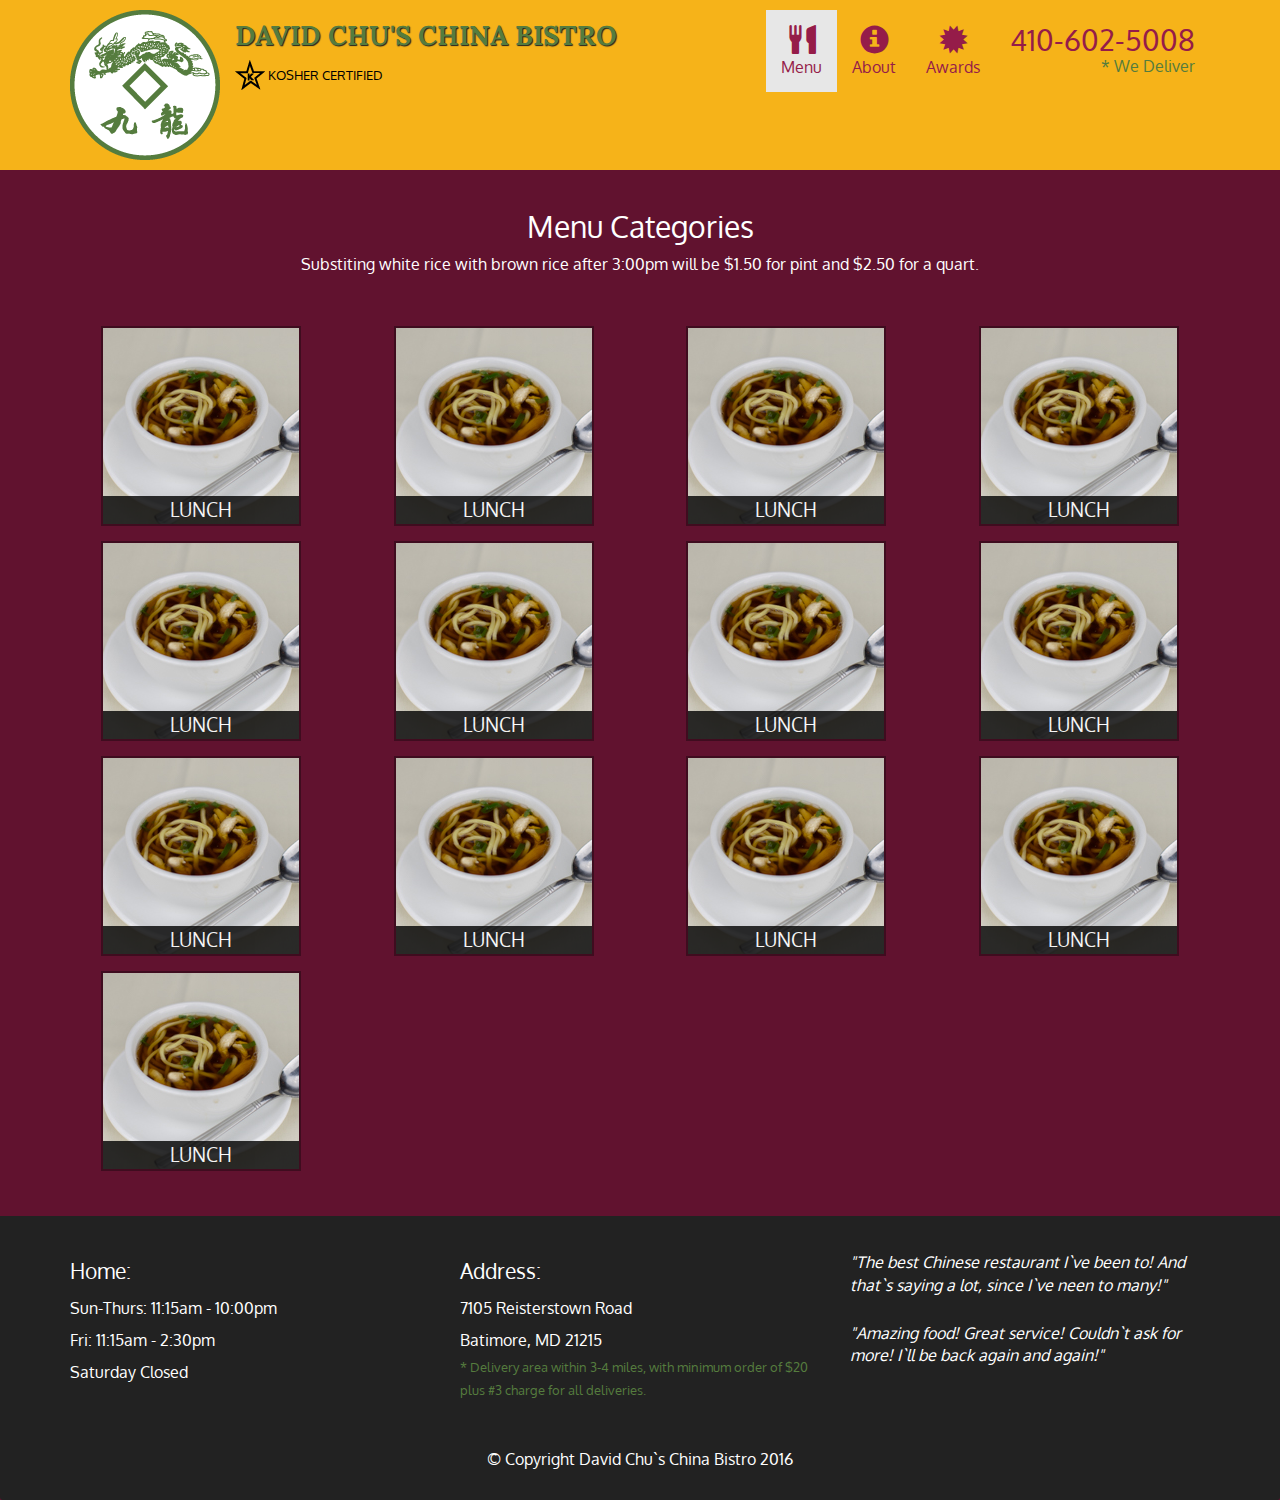
<file: FieldTrip/menu-categories.html>
<!DOCTYPE html>
<html>
    <head>
        <meta charset="utf-8">
        <meta http-equiv="X-UA-Compatible" content="IE=edge">
        <meta name="viewport" content="width=device-width, initial-scale=1">
        <title>David Chu`s China Bistro</title>
        <link href="css/bootstrap.min.css" rel="stylesheet">
        <link href="css/styles.css" rel="stylesheet">
        <link href="https://fonts.googleapis.com/css2?family=Oxygen&display=swap" rel="stylesheet">
        <link href="https://fonts.googleapis.com/css2?family=Lora&display=swap" rel="stylesheet">

    </head>
    <body>
        <header>
            <nav id="header-nav" class="navbar navbar-default">
              <div class="container">
                <div class="navbar-header">
                  <a href="index.html" class="pull-left visible-md visible-lg">
                    <div id="logo-img"></div>
                  </a>
        
                  <div class="navbar-brand">
                    <a href="index.html"><h1>David Chu's China Bistro</h1></a>
                    <p>
                      <img src="images/star-k-logo.png" alt="Kosher certification">
                      <span>Kosher Certified</span>
                    </p>
                  </div>
        
                  <button id="navbarToggle" type="button" class="navbar-toggle collapsed" data-toggle="collapse" data-target="#collapsable-nav" aria-expanded="false">
                    <span class="sr-only">Toggle navigation</span>
                    <span class="icon-bar"></span>
                    <span class="icon-bar"></span>
                    <span class="icon-bar"></span>
                  </button>
                </div>
        
                <div id="collapsable-nav" class="collapse navbar-collapse">
                   <ul id="nav-list" class="nav navbar-nav navbar-right">
                    <li class="visible-xs">
                      <a href="index.html">
                        <span class="glyphicon glyphicon-home"></span><br class="hidden-xs"> Home</a>
                    </li>
                    <li class="active">
                      <a href="menu-categories.html">
                        <span class="glyphicon glyphicon-cutlery"></span><br class="hidden-xs"> Menu</a>
                    </li>
                    <li>
                      <a href="#">
                        <span class="glyphicon glyphicon-info-sign"></span><br class="hidden-xs"> About</a>
                    </li>
                    <li>
                      <a href="#">
                        <span class="glyphicon glyphicon-certificate"></span><br class="hidden-xs"> Awards</a>
                    </li>
                    <li id="phone" class="hidden-xs">
                      <a href="tel:410-602-5008">
                        <span>410-602-5008</span></a><div>* We Deliver</div>
                    </li>
                  </ul><!-- #nav-list -->
                </div><!-- .collapse .navbar-collapse -->
              </div><!-- .container -->
            </nav><!-- #header-nav -->
          </header>
        <div id="call-btn" class="visible-xs">
            <a class="btn" href="tel:410-602-5008">
                <span class="glyphicon glyphicon-earphone"></span>
                410-602-5008
            </a>
        </div>
        <div id="xs-deliver" class="text-center visible-xs">
            * We Deliver
        </div>
        <!-- End Header -->
        <!-- HOME PAGE -->
        <div id="main-content" class="container">
          <h2 id="menu-categories-title" class="text-center">
            Menu Categories
          </h2>
          <div class="text-center">
            Substiting white rice with brown rice after 3:00pm will be $1.50 for pint and $2.50 for a quart.
          </div>
          
          <section class="row">
            <!-- **************************************** -->
            
            <div class="col-md-3 col-sm-4 col-xs-6 col-xxs-12">
              <a href="single-category.html">
                <div class="category-tile">
                  <img src="images/menu/A/A.jpg" alt="Lunch" width="200" height="200">
                  <span>Lunch</span>
                </div>
              </a>
            </div>

            <div class="col-md-3 col-sm-4 col-xs-6 col-xxs-12">
              <a href="single-category.html">
                <div class="category-tile">
                  <img src="images/menu/A/A.jpg" alt="Lunch" width="200" height="200">
                  <span>Lunch</span>
                </div>
              </a>
            </div>
            <div class="col-md-3 col-sm-4 col-xs-6 col-xxs-12">
              <a href="single-category.html">
                <div class="category-tile">
                  <img src="images/menu/A/A.jpg" alt="Lunch" width="200" height="200">
                  <span>Lunch</span>
                </div>
              </a>
            </div>
            <div class="col-md-3 col-sm-4 col-xs-6 col-xxs-12">
              <a href="single-category.html">
                <div class="category-tile">
                  <img src="images/menu/A/A.jpg" alt="Lunch" width="200" height="200">
                  <span>Lunch</span>
                </div>
              </a>
            </div>
            <div class="col-md-3 col-sm-4 col-xs-6 col-xxs-12">
              <a href="single-category.html">
                <div class="category-tile">
                  <img src="images/menu/A/A.jpg" alt="Lunch" width="200" height="200">
                  <span>Lunch</span>
                </div>
              </a>
            </div>
            <div class="col-md-3 col-sm-4 col-xs-6 col-xxs-12">
              <a href="single-category.html">
                <div class="category-tile">
                  <img src="images/menu/A/A.jpg" alt="Lunch" width="200" height="200">
                  <span>Lunch</span>
                </div>
              </a>
            </div>
            <div class="col-md-3 col-sm-4 col-xs-6 col-xxs-12">
              <a href="single-category.html">
                <div class="category-tile">
                  <img src="images/menu/A/A.jpg" alt="Lunch" width="200" height="200">
                  <span>Lunch</span>
                </div>
              </a>
            </div>
            <div class="col-md-3 col-sm-4 col-xs-6 col-xxs-12">
              <a href="single-category.html">
                <div class="category-tile">
                  <img src="images/menu/A/A.jpg" alt="Lunch" width="200" height="200">
                  <span>Lunch</span>
                </div>
              </a>
            </div>
            <div class="col-md-3 col-sm-4 col-xs-6 col-xxs-12">
              <a href="single-category.html">
                <div class="category-tile">
                  <img src="images/menu/A/A.jpg" alt="Lunch" width="200" height="200">
                  <span>Lunch</span>
                </div>
              </a>
            </div>
            <div class="col-md-3 col-sm-4 col-xs-6 col-xxs-12">
              <a href="single-category.html">
                <div class="category-tile">
                  <img src="images/menu/A/A.jpg" alt="Lunch" width="200" height="200">
                  <span>Lunch</span>
                </div>
              </a>
            </div>
            <div class="col-md-3 col-sm-4 col-xs-6 col-xxs-12">
              <a href="single-category.html">
                <div class="category-tile">
                  <img src="images/menu/A/A.jpg" alt="Lunch" width="200" height="200">
                  <span>Lunch</span>
                </div>
              </a>
            </div>
            <div class="col-md-3 col-sm-4 col-xs-6 col-xxs-12">
              <a href="single-category.html">
                <div class="category-tile">
                  <img src="images/menu/A/A.jpg" alt="Lunch" width="200" height="200">
                  <span>Lunch</span>
                </div>
              </a>
            </div>
            <div class="col-md-3 col-sm-4 col-xs-6 col-xxs-12">
              <a href="single-category.html">
                <div class="category-tile">
                  <img src="images/menu/A/A.jpg" alt="Lunch" width="200" height="200">
                  <span>Lunch</span>
                </div>
              </a>
            </div>

            
            <!-- **************************************** -->
          </section>
        </div>
        <!-- END HOME PAGE -->
        <!-- FOOTER -->
        <footer class="panel-footer">
            <div class="container">
                <div class="row">
                    <section id="hours" class="col-sm-4">
                        <span>Home:</span><br>
                        Sun-Thurs: 11:15am - 10:00pm <br>
                        Fri: 11:15am - 2:30pm <br>
                        Saturday Closed
                        <hr class="visible-xs">
                    </section>
                    <section id="address" class="col-sm-4">
                        <span>Address:</span> <br>
                        7105 Reisterstown Road <br>
                        Batimore, MD 21215
                        <p>* Delivery area within 3-4 miles, with minimum order of $20 plus #3 charge for all deliveries.</p>
                        <hr class="visible-xs">
                    </section>
                    <section id="testimonials" class="col-sm-4">
                        <p>&quot;The best Chinese restaurant I`ve been to! And that`s saying a lot, since I`ve neen to many!&quot;</p>
                        <p>&quot;Amazing food! Great service! Couldn`t ask for more! I`ll be back again and again!&quot;</p>
                    </section>
                </div>
                <div class="text-center">&copy; Copyright David Chu`s China Bistro 2016</div>
            </div>
        </footer>
        <!-- END FOOTER -->
        <!-- Scripts -->
        <script src="js/jquery-2.1.4.min.js"></script>
  <script src="js/bootstrap.min.js"></script>
  <script src="js/script.js"></script>
    </body>
</html>
</file>
<file: FieldTrip-SPA/css/styles.css>
body {
  font-size: 16px;
  color: #fff;
  background-color: #61122f;
  font-family: 'Oxygen', sans-serif;
}

/** HEADER **/
#header-nav {
  background-color: #f6b319;
  border-radius: 0;
  border: 0;
}

#logo-img {
  background: url('../images/restaurant-logo_large.png') no-repeat;
  width: 150px;
  height: 150px;
  margin: 10px 15px 10px 0;
}

.navbar-brand {
  padding-top: 25px;
}

.navbar-brand h1 { /* Restaurant name */
  font-family: 'Lora', serif;
  color: #557c3e;
  font-size: 1.5em;
  text-transform: uppercase;
  font-weight: bold;
  text-shadow: 1px 1px 1px #222;
  margin-top: 0;
  margin-bottom: 0;
  line-height: .75;
}
.navbar-brand a:hover, .navbar-brand a:focus {
  text-decoration: none;
}
.navbar-brand p { /* Kosher cert */
  color: #000;
  text-transform: uppercase;
  font-size: .7em;
  margin-top: 15px;
}
.navbar-brand p span { /* Star-K */
  vertical-align: middle;
}

#nav-list {
  margin-top: 10px;
}
#nav-list a {
  color: #951C49;
  text-align: center;
}
#nav-list a:hover {
  background: #E7E7E7;
}
#nav-list a span {
  font-size: 1.8em;
}

#phone {
  margin-top: 5px;
}
#phone a { /* Phone number */
  text-align: right;
  padding-bottom: 0;
}
#phone div { /* We Deliver */
  color: #557c3e;
  text-align: right;
  padding-right: 15px;
}

.navbar-header button.navbar-toggle, .navbar-header .icon-bar {
  border: 1px solid #61122f;
}
.navbar-header button.navbar-toggle {
  clear: both;
  margin-top: -30px;
}
/* END HEADER */

/* FOOTER */

.panel-footer{
  margin-top: 30px;
  padding-top: 35px;
  padding-bottom: 30px;
  background-color: #222;
  border-top: 0;
}

.panel-footer div.row{
  margin-bottom: 35px;
}

#hours, #address{
  line-height: 2;
}
#hours > span , #address > span {
  font-size: 1.3em;
}
#address p{
  color: #557c3e;
  font-size: .8em;
  line-height: 1.8;
}
#testimonials{
  font-style: italic;
}
#testimonials p:nth-child(2){
  margin-top: 25px;
}
/* END FOOTER */

/* HOME PAGE */

.container .jumbotron{
  box-shadow: 0 0 50px #3f0c1f;
  border: 2px solid #3f0c1f;
}

#menu-tile, #specials-tile, #map-tile{
  height: 250px;
  width: 100%;
  margin-bottom: 15px;
  position: relative;
  border: #3f0c1f 2px solid;
  overflow: hidden;
}
#menu-tile:hover, #specials-tile:hover, #map-tile:hover{
  box-shadow: 0 1px 1px 1px #cccccc;
}

#menu-tile{
  background: url('../images/menu-tile.jpg') no-repeat;
  background-position: center;
}
#specials-tile{
  background: url('../images/specials-tile.jpg') no-repeat;
  background-position: center;
}

#menu-tile span, #specials-tile span, #map-tile span{
  position: absolute;
  bottom: 0;
  right: 0;
  width: 100%;
  text-align: center;
  font-size: 1.6em;
  text-transform: uppercase;
  background-color: #000;
  color: #fff;
  opacity: .8;
}

/* END HOME PAGE*/

/* MAIN CATEGORIES */
.category-tile{
  position: relative;
  border: #3f0c1f 2px solid;
  overflow: hidden;
  width: 200px;
  height: 200px;
  margin: 0 auto 15px;
}

.category-tile span{
  position: absolute;
  bottom: 0;
  right: 0;
  width: 100%;
  text-align: center;
  font-size: 1.2em;
  text-transform: uppercase;
  background-color: #000;
  color: #fff;
  opacity: .8;
}

.category-tile:hover{
  box-shadow: #cccccc 0 1px 5px 1px;
}

#menu-categories-title + div{
  margin-bottom: 50px;
}

/* END MAIN CATIGORIES */

/* SINGLE CATEGORY */
.menu-item-tile{
  margin-bottom: 25px;
}
.menu-item-tile hr{
  width: 80%;
}

.menu-item-tile .menu-item-price{
  font-size: 1.1em;
  text-align: right;
  margin-bottom: -15px;
  margin-right: -15px;
}
.menu-item-tile .menu-item-price span{
  font-size: .6em;
}

.menu-item-photo{
  position: relative;
  border: #3f0c1f 2px solid;
  overflow: hidden;
  padding: 0;
  margin-right: -15px;
  margin-left: auto;
  margin-bottom: 20px;
  max-width: 250px;
}
.menu-item-photo div{
  position: absolute;
  bottom: 0;
  right: 0;
  width: 80px;
  background-color: #557c3e;
  text-align: center;
}
.menu-item-discription{
  padding-right: 30px;
}
h3.menu-item-title{
  margin: 0 0 10px;
}
.menu-item-details{
  font-size: .9em;
  font-style: italic;
}
/* END SINGLE CATEGORY */

/********** Large devices only **********/
@media (min-width: 1200px) {
  .container .jumbotron{
    background: url('../images/jumbotron_1200.jpg') no-repeat;
    height: 675px;
  }
}

/********** Medium devices only **********/
@media (min-width: 992px) and (max-width: 1199px) {
  /* Header */
  #logo-img {
    background: url('../images/restaurant-logo_medium.png') no-repeat;
    width: 100px;
    height: 100px;
    margin: 5px 5px 5px 0;
  }
  /* End Header */
  .container .jumbotron{
    background: url('../images/jumbotron_992.jpg') no-repeat;
    height: 558px;
  }
}

/********** Small devices only **********/
@media (min-width: 768px) and (max-width: 991px) {
  .container .jumbotron{
    background: url('../images/jumbotron_768.jpg') no-repeat;
    height: 432px;
  }
}

/********** Extra small devices only **********/
@media (max-width: 767px) {
  /* Header */
  .navbar-brand {
    padding-top: 10px;
    height: 80px;
  }
  .navbar-brand h1 { /* Restaurant name */
    padding-top: 10px;
    font-size: 5vw; /* 1vw = 1% of viewport width */
  }
  .navbar-brand p { /* Kosher cert */
    font-size: .6em;
    margin-top: 12px;
  }
  .navbar-brand p img { /* Star-K */
    height: 20px;
  }

  #collapsable-nav a { /* Collapsed nav menu text */
    font-size: 1.2em;
  }
  #collapsable-nav a span { /* Collapsed nav menu glyph */
    font-size: 1em;
    margin-right: 5px;
  }

  #call-btn > a {
    font-size: 1.5em;
    display: block;
    margin: 0 20px;
    padding: 10px;
    border: 2px solid #fff;
    background-color: #f6b319;
    color: #951c49;
  }
  #xs-deliver {
    margin-top: 5px;
    font-size: .7em;
    letter-spacing: .1em;
    text-transform: uppercase;
  }
  /* End Header */
  
  /* HOME PAGE*/
  .container .jumbotron{
    margin-top: 30px;
    padding: 0;
  }
  #menu-tile, #specials-tile{
    width: 360px;
    margin: 0 auto 15px;
  }
  /* END HOME PAGE */
  /* FOOTER */
  .panel-footer section{
    margin-bottom: 30px;
    text-align: center;
  }
  .panel-footer section:nth-child(3){
    margin-bottom: 0;
  }
  .panel-footer section hr{
    width: 50%;
  }
  /*END FOOTER */

  /* SINGLE CATEGORY */
  .menu-item-photo{
    margin-right: auto;
  }
  .menu-item-tile .menu-item-price{
    text-align: center;
    margin-bottom: 10px;
  }
  .menu-item-discription{
    text-align: center;
  }
  /* END SINGLE CATEGORY*/
}
/********** Super Extra small devices only **********/
@media (max-width : 479){
  /* Header */
  .navbar-brand h1{
    padding-top: 5px;
    font-size: 6vw;
  }
  /* Home Page */
  #menu-tile, #specials-tile{
    width: 280px;
    margin: 0 auto 15px;
  }
  /* CATEGORIES */
  .col-xxs-12{
    position:relative;
    min-height:1px;
    padding-right:15px;
    padding-left:15px;
    float:left;
    width:100%;
  }
}
</file>
<file: FieldTrip/css/styles.css>
body {
  font-size: 16px;
  color: #fff;
  background-color: #61122f;
  font-family: 'Oxygen', sans-serif;
}

/** HEADER **/
#header-nav {
  background-color: #f6b319;
  border-radius: 0;
  border: 0;
}

#logo-img {
  background: url('../images/restaurant-logo_large.png') no-repeat;
  width: 150px;
  height: 150px;
  margin: 10px 15px 10px 0;
}

.navbar-brand {
  padding-top: 25px;
}

.navbar-brand h1 { /* Restaurant name */
  font-family: 'Lora', serif;
  color: #557c3e;
  font-size: 1.5em;
  text-transform: uppercase;
  font-weight: bold;
  text-shadow: 1px 1px 1px #222;
  margin-top: 0;
  margin-bottom: 0;
  line-height: .75;
}
.navbar-brand a:hover, .navbar-brand a:focus {
  text-decoration: none;
}
.navbar-brand p { /* Kosher cert */
  color: #000;
  text-transform: uppercase;
  font-size: .7em;
  margin-top: 15px;
}
.navbar-brand p span { /* Star-K */
  vertical-align: middle;
}

#nav-list {
  margin-top: 10px;
}
#nav-list a {
  color: #951C49;
  text-align: center;
}
#nav-list a:hover {
  background: #E7E7E7;
}
#nav-list a span {
  font-size: 1.8em;
}

#phone {
  margin-top: 5px;
}
#phone a { /* Phone number */
  text-align: right;
  padding-bottom: 0;
}
#phone div { /* We Deliver */
  color: #557c3e;
  text-align: right;
  padding-right: 15px;
}

.navbar-header button.navbar-toggle, .navbar-header .icon-bar {
  border: 1px solid #61122f;
}
.navbar-header button.navbar-toggle {
  clear: both;
  margin-top: -30px;
}
/* END HEADER */

/* FOOTER */

.panel-footer{
  margin-top: 30px;
  padding-top: 35px;
  padding-bottom: 30px;
  background-color: #222;
  border-top: 0;
}

.panel-footer div.row{
  margin-bottom: 35px;
}

#hours, #address{
  line-height: 2;
}
#hours > span , #address > span {
  font-size: 1.3em;
}
#address p{
  color: #557c3e;
  font-size: .8em;
  line-height: 1.8;
}
#testimonials{
  font-style: italic;
}
#testimonials p:nth-child(2){
  margin-top: 25px;
}
/* END FOOTER */

/* HOME PAGE */

.container .jumbotron{
  box-shadow: 0 0 50px #3f0c1f;
  border: 2px solid #3f0c1f;
}

#menu-tile, #specials-tile, #map-tile{
  height: 250px;
  width: 100%;
  margin-bottom: 15px;
  position: relative;
  border: #3f0c1f 2px solid;
  overflow: hidden;
}
#menu-tile:hover, #specials-tile:hover, #map-tile:hover{
  box-shadow: 0 1px 1px 1px #cccccc;
}

#menu-tile{
  background: url('../images/menu-tile.jpg') no-repeat;
  background-position: center;
}
#specials-tile{
  background: url('../images/specials-tile.jpg') no-repeat;
  background-position: center;
}

#menu-tile span, #specials-tile span, #map-tile span{
  position: absolute;
  bottom: 0;
  right: 0;
  width: 100%;
  text-align: center;
  font-size: 1.6em;
  text-transform: uppercase;
  background-color: #000;
  color: #fff;
  opacity: .8;
}

/* END HOME PAGE*/

/* MAIN CATEGORIES */
.category-tile{
  position: relative;
  border: #3f0c1f 2px solid;
  overflow: hidden;
  width: 200px;
  height: 200px;
  margin: 0 auto 15px;
}

.category-tile span{
  position: absolute;
  bottom: 0;
  right: 0;
  width: 100%;
  text-align: center;
  font-size: 1.2em;
  text-transform: uppercase;
  background-color: #000;
  color: #fff;
  opacity: .8;
}

.category-tile:hover{
  box-shadow: #cccccc 0 1px 5px 1px;
}

#menu-categories-title + div{
  margin-bottom: 50px;
}

/* END MAIN CATIGORIES */

/* SINGLE CATEGORY */
.menu-item-tile{
  margin-bottom: 25px;
}
.menu-item-tile hr{
  width: 80%;
}

.menu-item-tile .menu-item-price{
  font-size: 1.1em;
  text-align: right;
  margin-bottom: -15px;
  margin-right: -15px;
}
.menu-item-tile .menu-item-price span{
  font-size: .6em;
}

.menu-item-photo{
  position: relative;
  border: #3f0c1f 2px solid;
  overflow: hidden;
  padding: 0;
  margin-right: -15px;
  margin-left: auto;
  margin-bottom: 20px;
  max-width: 250px;
}
.menu-item-photo div{
  position: absolute;
  bottom: 0;
  right: 0;
  width: 80px;
  background-color: #557c3e;
  text-align: center;
}
.menu-item-discription{
  padding-right: 30px;
}
h3.menu-item-title{
  margin: 0 0 10px;
}
.menu-item-details{
  font-size: .9em;
  font-style: italic;
}
/* END SINGLE CATEGORY */

/********** Large devices only **********/
@media (min-width: 1200px) {
  .container .jumbotron{
    background: url('../images/jumbotron_1200.jpg') no-repeat;
    height: 675px;
  }
}

/********** Medium devices only **********/
@media (min-width: 992px) and (max-width: 1199px) {
  /* Header */
  #logo-img {
    background: url('../images/restaurant-logo_medium.png') no-repeat;
    width: 100px;
    height: 100px;
    margin: 5px 5px 5px 0;
  }
  /* End Header */
  .container .jumbotron{
    background: url('../images/jumbotron_992.jpg') no-repeat;
    height: 558px;
  }
}

/********** Small devices only **********/
@media (min-width: 768px) and (max-width: 991px) {
  .container .jumbotron{
    background: url('../images/jumbotron_768.jpg') no-repeat;
    height: 432px;
  }
}

/********** Extra small devices only **********/
@media (max-width: 767px) {
  /* Header */
  .navbar-brand {
    padding-top: 10px;
    height: 80px;
  }
  .navbar-brand h1 { /* Restaurant name */
    padding-top: 10px;
    font-size: 5vw; /* 1vw = 1% of viewport width */
  }
  .navbar-brand p { /* Kosher cert */
    font-size: .6em;
    margin-top: 12px;
  }
  .navbar-brand p img { /* Star-K */
    height: 20px;
  }

  #collapsable-nav a { /* Collapsed nav menu text */
    font-size: 1.2em;
  }
  #collapsable-nav a span { /* Collapsed nav menu glyph */
    font-size: 1em;
    margin-right: 5px;
  }

  #call-btn > a {
    font-size: 1.5em;
    display: block;
    margin: 0 20px;
    padding: 10px;
    border: 2px solid #fff;
    background-color: #f6b319;
    color: #951c49;
  }
  #xs-deliver {
    margin-top: 5px;
    font-size: .7em;
    letter-spacing: .1em;
    text-transform: uppercase;
  }
  /* End Header */
  
  /* HOME PAGE*/
  .container .jumbotron{
    margin-top: 30px;
    padding: 0;
  }
  #menu-tile, #specials-tile{
    width: 360px;
    margin: 0 auto 15px;
  }
  /* END HOME PAGE */
  /* FOOTER */
  .panel-footer section{
    margin-bottom: 30px;
    text-align: center;
  }
  .panel-footer section:nth-child(3){
    margin-bottom: 0;
  }
  .panel-footer section hr{
    width: 50%;
  }
  /*END FOOTER */

  /* SINGLE CATEGORY */
  .menu-item-photo{
    margin-right: auto;
  }
  .menu-item-tile .menu-item-price{
    text-align: center;
    margin-bottom: 10px;
  }
  .menu-item-discription{
    text-align: center;
  }
  /* END SINGLE CATEGORY*/
}
/********** Super Extra small devices only **********/
@media (max-width : 479){
  /* Header */
  .navbar-brand h1{
    padding-top: 5px;
    font-size: 6vw;
  }
  /* Home Page */
  #menu-tile, #specials-tile{
    width: 280px;
    margin: 0 auto 15px;
  }
  /* CATEGORIES */
  .col-xxs-12{
    position:relative;
    min-height:1px;
    padding-right:15px;
    padding-left:15px;
    float:left;
    width:100%;
  }
}
</file>
<file: Module2-Solution/css/MyStyle.css>
*{
    margin: 0;
    padding: 0;
}
body{
    padding: 20px;
    background-color: darkgrey;
}
h1{
    font-size: 1.75em;
    text-align: center;
}
#St , #Nd , #Rd {
    position: relative;
    padding: 15px;
    padding-top: 30px;
    margin: 10px;
    box-sizing: border-box;
    background-color: darkgrey;
    border: black 4px solid;
}
.SectionTag{
    position: absolute;
    top: 0;
    right: 0;
    height: 25px;
    width: 20%;
    border-bottom: black 3px solid;
    border-left: black 3px solid;
    box-sizing: border-box;
    text-align: center;
}

#T1{
    background-color: bisque;

}
#T2{
    background-color: maroon;
    color: white;
}
#T3{
    background-color: wheat;
}


@media (min-width:992px){
    .col-lg-4{
        float:left;
        width:31%;
    }
}
@media(min-width:768px) and (max-width:991px){
    .col-md-6{
        float:left;
        width:47%;
    }
    .col-md-12{
        float:left;
        width:96%;
    }
} 
@media(max-width:767px){
    .col-sm-12{
        float:left;
        width: 100%;
    }
}
</file>
<file: Module5-Solution/css/styles.css>
body {
  font-size: 16px;
  color: #fff;
  background-color: #61122f;
  font-family: 'Oxygen', sans-serif;
}

/** HEADER **/
#header-nav {
  background-color: #f6b319;
  border-radius: 0;
  border: 0;
}

#logo-img {
  background: url('../images/restaurant-logo_large.png') no-repeat;
  width: 150px;
  height: 150px;
  margin: 10px 15px 10px 0;
}

.navbar-brand {
  padding-top: 25px;
}
.navbar-brand h1 { /* Restaurant name */
  font-family: 'Lora', serif;
  color: #557c3e;
  font-size: 1.5em;
  text-transform: uppercase;
  font-weight: bold;
  text-shadow: 1px 1px 1px #222;
  margin-top: 0;
  margin-bottom: 0;
  line-height: .75;
}
.navbar-brand a:hover, .navbar-brand a:focus {
  text-decoration: none;
}
.navbar-brand p { /* Kosher cert */
  color: #000;
  text-transform: uppercase;
  font-size: .7em;
  margin-top: 15px;
}
.navbar-brand p span { /* Star-K */
  vertical-align: middle;
}

#nav-list {
  margin-top: 10px;
}
#nav-list a {
  color: #951C49;
  text-align: center;
}
#nav-list a:hover {
  background: #E7E7E7;
}
#nav-list a span {
  font-size: 1.8em;
}

#phone {
  margin-top: 5px;
}
#phone a { /* Phone number */
  text-align: right;
  padding-bottom: 0;
}
#phone div { /* We Deliver */
  color: #557c3e;
  text-align: right;
  padding-right: 15px;
}

.navbar-header button.navbar-toggle, .navbar-header .icon-bar {
  border: 1px solid #61122f;
}
.navbar-header button.navbar-toggle {
  clear: both;
  margin-top: -30px;
}
/* END HEADER */

/* FOOTER */
.panel-footer {
  margin-top: 30px;
  padding-top: 35px;
  padding-bottom: 30px;
  background-color: #222;
  border-top: 0;
}
.panel-footer div.row {
  margin-bottom: 35px;
}
#hours, #address {
  line-height: 2;
}
#hours > span, #address > span {
  font-size: 1.3em;
}
#address p {
  color: #557c3e;
  font-size: .8em;
  line-height: 1.8;
}
#testimonials {
  font-style: italic;
}
#testimonials p:nth-child(2) {
  margin-top: 25px;
}
/* END FOOTER */



/* HOME PAGE */
.container .jumbotron {
  box-shadow: 0 0 50px #3F0C1F;
  border: 2px solid #3F0C1F;
}

#menu-tile, #specials-tile, #map-tile {
  height: 250px;
  width: 100%;
  margin-bottom: 15px;
  position: relative;
  border: 2px solid #3F0C1F;
  overflow: hidden;
}
#menu-tile:hover, #specials-tile:hover, #map-tile:hover {
  box-shadow: 0 1px 5px 1px #cccccc;
}
#menu-tile {
  background: url('../images/menu-tile.jpg') no-repeat;
  background-position: center;
}
#specials-tile {
  background: url('../images/specials-tile.jpg') no-repeat;
  background-position: center;
}
#menu-tile span, #specials-tile span, #map-tile span {
  position: absolute;
  bottom: 0;
  right: 0;
  width: 100%;
  text-align: center;
  font-size: 1.6em;
  text-transform: uppercase;
  background-color: #000;
  color: #fff;
  opacity: .8;
}
/* END HOME PAGE */

/* MENU CATEGORIES PAGE */
.category-tile { 
  position: relative;
  border: 2px solid #3F0C1F;
  overflow: hidden;
  width: 200px;
  height: 200px;
  margin: 0 auto 15px;
}
.category-tile span {
  position: absolute;
  bottom: 0;
  right: 0;
  width: 100%;
  text-align: center;
  font-size: 1.2em;
  text-transform: uppercase;
  background-color: #000;
  color: #fff;
  opacity: .8;
}
.category-tile:hover {
  box-shadow: 0 1px 5px 1px #cccccc;
}

#menu-categories-title + div {
  margin-bottom: 50px;
}
/* END MENU CATEGORIES PAGE */

/* SINGLE CATEGORY PAGE */
.menu-item-tile {
  margin-bottom: 25px;
}
.menu-item-tile hr {
  width: 80%;
}
.menu-item-tile .menu-item-price {
  font-size: 1.1em;
  text-align: right;
  margin-top: -15px;
  margin-right: -15px;
}
.menu-item-tile .menu-item-price span {
  font-size: .6em;
}
.menu-item-photo {
  position: relative;
  border: 2px solid #3F0C1F; 
  overflow: hidden;
  padding: 0;
  margin-right: -15px;
  margin-left: auto;
  margin-bottom: 20px;
  max-width: 250px;
}
.menu-item-photo div {
  position: absolute;
  bottom: 0;
  right: 0;
  width: 80px;
  background-color: #557c3e;
  text-align: center;
}
.menu-item-description {
  padding-right: 30px;
}
h3.menu-item-title {
  margin: 0 0 10px;
}
.menu-item-details {
  font-size: .9em;
  font-style: italic;
}
/* END SINGLE CATEGORY PAGE */


/********** Large devices only **********/
@media (min-width: 1200px) {
  .container .jumbotron {
    background: url('../images/jumbotron_1200.jpg') no-repeat;
    height: 675px;
  }
}

/********** Medium devices only **********/
@media (min-width: 992px) and (max-width: 1199px) {
  /* Header */
  #logo-img {
    background: url('../images/restaurant-logo_medium.png') no-repeat;
    width: 100px;
    height: 100px;
    margin: 5px 5px 5px 0;
  }
  /* End Header */

  /* Home Page */
  .container .jumbotron {
    background: url('../images/jumbotron_992.jpg') no-repeat;
    height: 558px;
  }
  /* End Home Page */
}

/********** Small devices only **********/
@media (min-width: 768px) and (max-width: 991px) {
  /* Home Page */
  .container .jumbotron {
    background: url('../images/jumbotron_768.jpg') no-repeat;
    height: 432px;
  }
  /* End Home Page */
}

/********** Extra small devices only **********/
@media (max-width: 767px) {
  /* Header */
  .navbar-brand {
    padding-top: 10px;
    height: 80px;
  }
  .navbar-brand h1 { /* Restaurant name */
    padding-top: 10px;
    font-size: 5vw; /* 1vw = 1% of viewport width */
  }
  .navbar-brand p { /* Kosher cert */
    font-size: .6em;
    margin-top: 12px;
  }
  .navbar-brand p img { /* Star-K */
    height: 20px;
  }

  #collapsable-nav a { /* Collapsed nav menu text */
    font-size: 1.2em;
  }
  #collapsable-nav a span { /* Collapsed nav menu glyph */
    font-size: 1em;
    margin-right: 5px;
  }

  #call-btn > a {
    font-size: 1.5em;
    display: block;
    margin: 0 20px;
    padding: 10px;
    border: 2px solid #fff;
    background-color: #f6b319;
    color: #951c49;
  }
  #xs-deliver {
    margin-top: 5px;
    font-size: .7em;
    letter-spacing: .1em;
    text-transform: uppercase;
  }
  /* End Header */

  /* Footer */
  .panel-footer section {
    margin-bottom: 30px;
    text-align: center;
  }
  .panel-footer section:nth-child(3) {
    margin-bottom: 0; /* margin already exists on the whole row */
  }
  .panel-footer section hr {
    width: 50%;
  }
  /* End Footer */

  /* Home Page */
  .container .jumbotron {
    margin-top: 30px;
    padding: 0;
  }
  #menu-tile, #specials-tile {
    width: 360px;
    margin: 0 auto 15px;
  }

  .menu-item-photo {
    margin-right: auto;
  }
  .menu-item-tile .menu-item-price {
    text-align: center;
  }
  .menu-item-description {
    text-align: center;;
  }
}


/********** Super extra small devices Only :-) (e.g., iPhone 4) **********/
@media (max-width: 479px) {
  /* Header */
  .navbar-brand h1 { /* Restaurant name */
    padding-top: 5px;
    font-size: 6vw;
  }
  /* End Header */
  
  /* Home page */
  #menu-tile, #specials-tile {
    width: 280px;
    margin: 0 auto 15px;
  }

  .col-xxs-12 {
    position: relative;
    min-height: 1px;
    padding-right: 15px;
    padding-left: 15px;
    float: left;
    width: 100%;
  }
}
</file>
